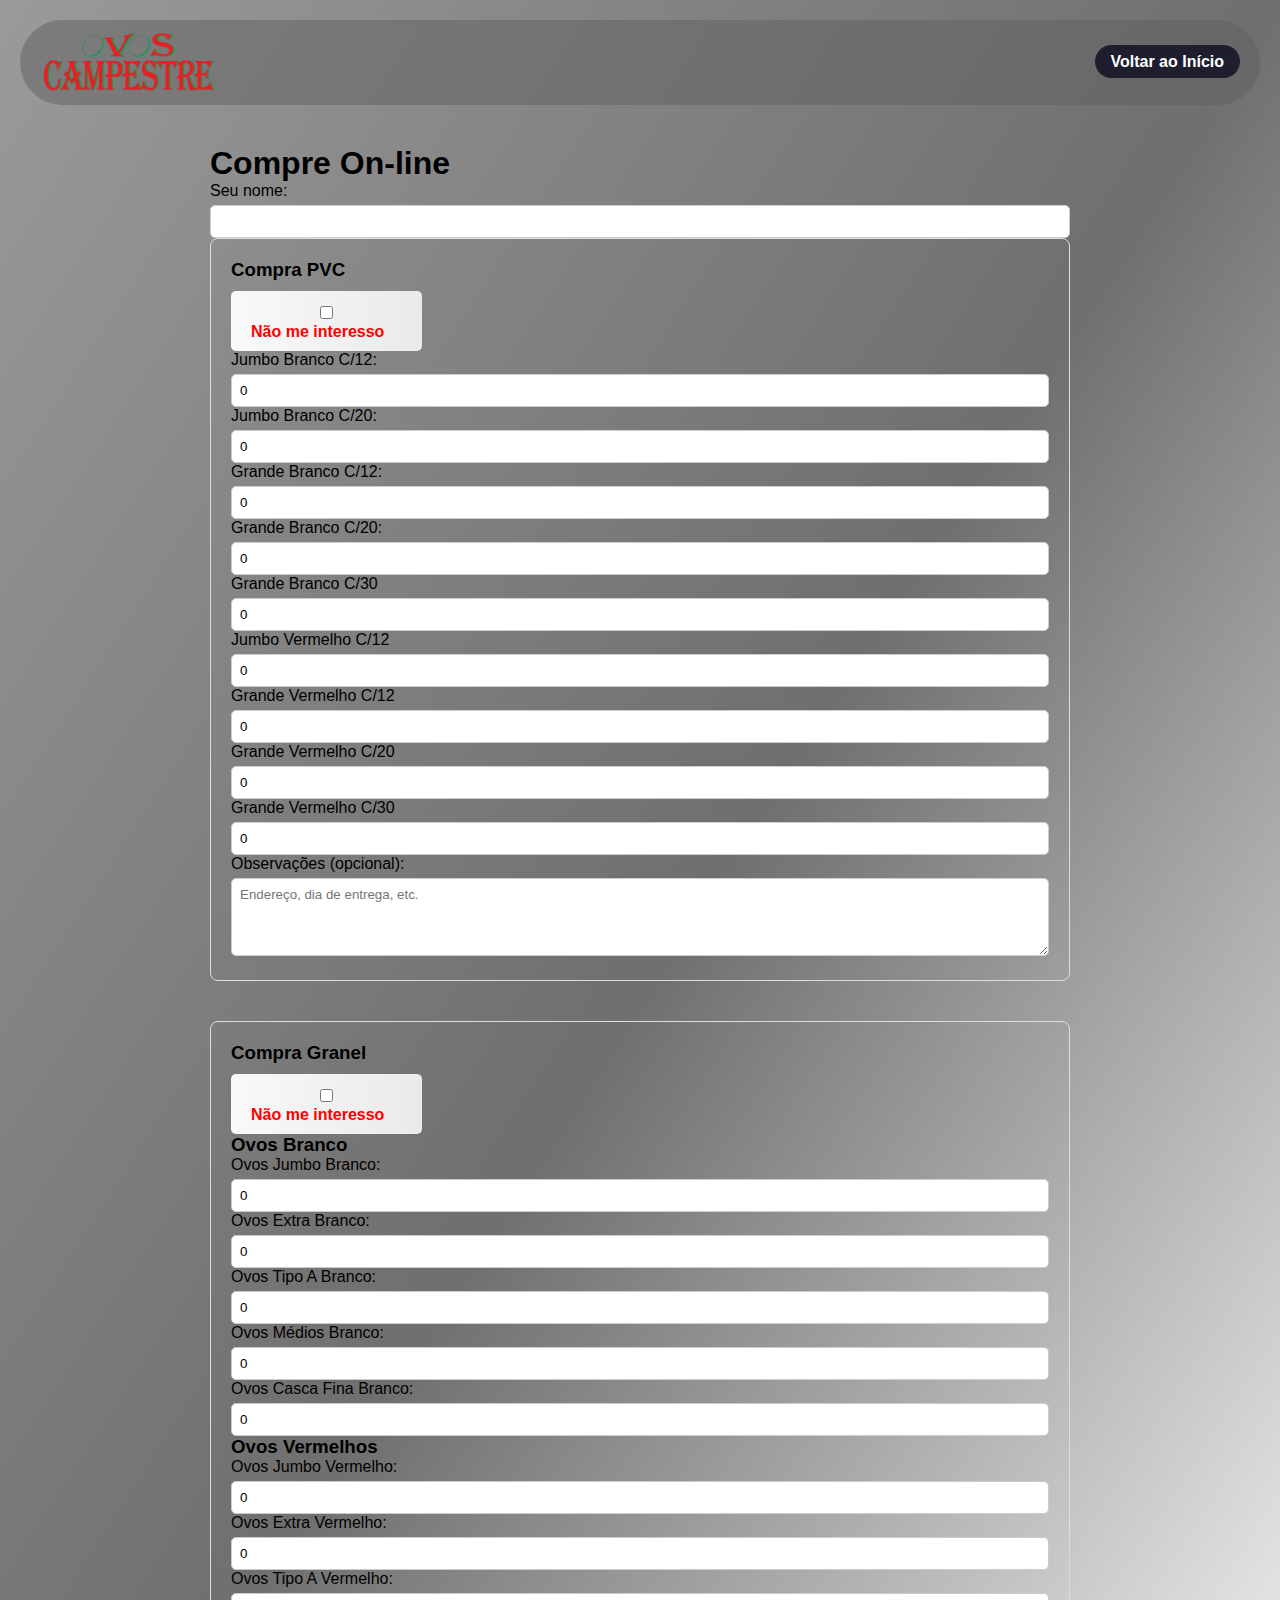
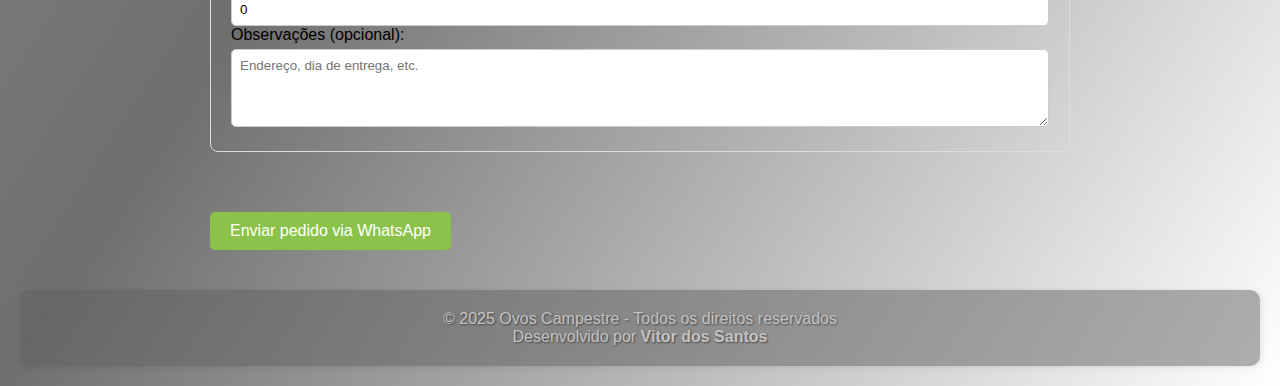
<file: compre-online.html>
<!DOCTYPE html>
<html lang="pt-br">
<head>
  <meta charset="UTF-8" />
  <meta name="viewport" content="width=device-width, initial-scale=1.0"/>
  <title>Compre On-Line - Ovos Campestre</title>
  <style>
    * {
      margin: 0;
      padding: 0;
      box-sizing: border-box;
      font-family: 'Segoe UI', Tahoma, Geneva, Verdana, sans-serif;
    }

    body {
      background: linear-gradient(to bottom right, #9b9a9a, #706f6f, #ffffff);
      font-size: 16px;
      padding: 20px;
    }

    header {
      background-color: rgba(96, 96, 96, 0.5);
      border-radius: 50px;
      position: sticky;
      top: 0;
      z-index: 1000;
      padding: 10px 20px;
      display: flex;
      align-items: center;
      justify-content: space-between;
      flex-wrap: wrap;
    }

    .logocampestre {
      width: 180px;
      cursor: pointer;
      transition: transform 0.2s ease;
    }

    .logocampestre:hover {
      transform: scale(1.05);
    }

    nav a {
      color: #fff;
      background-color: #1e1e2f;
      border-radius: 30px;
      padding: 8px 16px;
      text-decoration: none;
      font-weight: bold;
      transition: background-color 0.3s ease;
    }

    nav a:hover {
      background-color: #555592;
    }

    .section {
      max-width: 900px;
      margin: 40px auto;
      padding: 0 20px;
    }

    input, textarea {
      width: 100%;
      padding: 8px;
      margin-top: 5px;
      border: 1px solid #ccc;
      border-radius: 5px;
    }

    .button {
      display: inline-block;
      padding: 10px 20px;
      background-color: #8bc34a;
      color: white;
      border: none;
      border-radius: 5px;
      margin-top: 20px;
      cursor: pointer;
      font-size: 16px;
    }

    .form-section {
      margin-bottom: 40px;
      border: 1px solid #ddd;
      padding: 20px;
      border-radius: 8px;
    }

    .btn-nao-me-interesso {
      display: inline-block;
      cursor: pointer;
      font-size: 16px;
      font-weight: bold;
      color: red;
      background: linear-gradient(to right, #f9f9f9, #eaeaea);
      padding: 10px 20px;
      border-radius: 5px;
      margin-top: 10px;
    }

    footer {
      background-color: rgba(96, 96, 96, 0.5);
      border-radius: 10px;
      box-shadow: 1px 1px 6px rgba(0,0,0,0.1);
      color: rgb(197, 194, 194);
      text-shadow: 1px 1px 2px rgba(0, 0, 0, 0.5);
      text-align: center;
      padding: 20px;
      margin-top: 40px;
    }

    footer a {
      color: rgb(197, 194, 194);
      text-shadow: 1px 1px 2px rgba(0, 0, 0, 0.5);
      text-decoration: none;
      font-weight: bold;
    }

    footer a:hover {
      text-decoration: underline;
    }

    @media (max-width: 600px) {
      header {
        flex-direction: column;
        align-items: center;
      }

      nav a {
        margin-top: 10px;
      }
    }
  </style>

  <script>
    function toggleSection(tipo) {
      const form = document.getElementById(`sec-${tipo}`);
      const checkbox = document.getElementById(`no-${tipo}`);
      form.style.display = checkbox.checked ? 'none' : 'block';
    }

    function enviarPedido() {
      const nome = document.getElementById('nome').value.trim();
      if (!nome) {
        alert("Por favor, preencha seu nome.");
        return;
      }

      let mensagem = `*Olá, aqui está o meu pedido:*\nNome: ${nome}\n`;

      // PVC
      if (!document.getElementById('no-pvc').checked) {
        mensagem += `\n*PVC:*\n`;
        mensagem += `Jumbo C/12: ${document.getElementById('jumboc/12PVC').value}\n`;
        mensagem += `Jumbo C/20: ${document.getElementById('jumboc/20PVC').value}\n`;
        mensagem += `Grande Branco C/12: ${document.getElementById('grandebrancoc/12PVC').value}\n`;
        mensagem += `Grande Branco C/20: ${document.getElementById('grandebrancoc/20PVC').value}\n`;
        mensagem += `Grande Branco C/30: ${document.getElementById('grandebrancoc/30PVC').value}\n`;
        mensagem += `Jumbo Vermelho C/12: ${document.getElementById('jumbovermelhoc/12PVC').value}\n`;
        mensagem += `Grande Vermelho C/12: ${document.getElementById('grandevermelhoc/12PVC').value}\n`;
        mensagem += `Grande Vermelho C/20: ${document.getElementById('grandevermelhoc/20PVC').value}\n`;
        mensagem += `Grande Vermelho C/30: ${document.getElementById('grandevermelhoc/30PVC').value}\n`;
        mensagem += `Obs: ${document.getElementById('obsPVC').value}\n`;
      }

      // Granel
      if (!document.getElementById('no-granel').checked) {
        mensagem += `\n*Granel:*\n`;
        mensagem += `Jumbo Branco: ${document.getElementById('jumbobrancoGranel').value}\n`;
        mensagem += `Extra Branco: ${document.getElementById('extrabrancoGranel').value}\n`;
        mensagem += `Tipo A Branco: ${document.getElementById('tipoAbrancoGranel').value}\n`;
        mensagem += `Médios Branco: ${document.getElementById('mediobrancoGranel').value}\n`;
        mensagem += `Casca Fina Branco: ${document.getElementById('cascafinabrancoGranel').value}\n`;
        mensagem += `Jumbo Vermelho: ${document.getElementById('jumbovermelhoGranel').value}\n`;
        mensagem += `Extra Vermelho: ${document.getElementById('extravermelhoGranel').value}\n`;
        mensagem += `Tipo A Vermelho: ${document.getElementById('tipoAvermelhoGranel').value}\n`;
        mensagem += `Obs: ${document.getElementById('obsGranel').value}\n`;
      }
 
      const fone = "+5518991669814";
      const url = `https://wa.me/${fone}?text=${encodeURIComponent(mensagem)}`;
      window.open(url, '_blank');
    }
  </script>
</head>

<body>
  <header>
    <a href="#"><img src="logogranja.png" alt="Logo Granja" class="logocampestre" /></a>
    <nav>
      <ul>
        <a href="index.html">Voltar ao Início</a>
      </ul>
    </nav>
  </header>

  <section class="section">
    <h1>Compre On-line</h1>

    <form onsubmit="event.preventDefault(); enviarPedido();">
      <label for="nome">Seu nome:</label>
      <input type="text" id="nome" required>

      <!-- PVC -->
      <div class="form-section">
        <h3>Compra PVC</h3>
        <label for="no-pvc" class="btn-nao-me-interesso">
          <input type="checkbox" id="no-pvc" onchange="toggleSection('pvc')"> Não me interesso
        </label>
        <div id="sec-pvc">
          <label for="jumboc/12PVC">Jumbo Branco C/12:</label>
          <input type="number" id="jumboc/12PVC" min="0" value="0">

          <label for="jumboc/20PVC">Jumbo Branco C/20:</label>
          <input type="number" id="jumboc/20PVC" min="0" value="0">

          <label for="grandebrancoc/12PVC">Grande Branco C/12:</label>
          <input type="number" id="grandebrancoc/12PVC" min="0" value="0">

          <label for="grandebrancoc/20PVC">Grande Branco C/20:</label>
          <input type="number" id="grandebrancoc/20PVC" min="0" value="0">

          <label for="grandebrancoc/30PVC">Grande Branco C/30</label>
          <input type="number" id="grandebrancoc/30PVC" min="0" value="0">

          <label for="jumbovermelhoc/12PVC">Jumbo Vermelho C/12</label>
          <input type="number" id="jumbovermelhoc/12PVC" min="0" value="0">

          <label for="grandevermelhoc/12">Grande Vermelho C/12</label>
          <input type="number" id="grandevermelhoc/12PVC" min="0" value="0">

          <label for="grandevermelhoc/20">Grande Vermelho C/20</label>
          <input type="number" id="grandevermelhoc/20PVC" min="0" value="0">

          <label for="grandevermelhoc/30">Grande Vermelho C/30</label>
          <input type="number" id="grandevermelhoc/30PVC" min="0" value="0">

          <label for="obsPVC">Observações (opcional):</label>
          <textarea id="obsPVC" rows="4" placeholder="Endereço, dia de entrega, etc."></textarea>
        </div>
      </div>

      <!-- GRANEL -->
      <div class="form-section">
        <h3>Compra Granel</h3>
        <label for="no-granel" class="btn-nao-me-interesso">
          <input type="checkbox" id="no-granel" onchange="toggleSection('granel')"> Não me interesso
        </label>
        <div id="sec-granel">
            <h3>Ovos Branco</h3>
          <label for="jumbobrancoGranel">Ovos Jumbo Branco:</label>
          <input type="number" id="jumbobrancoGranel" min="0" value="0">

          <label for="extrabrancoGranel">Ovos Extra Branco:</label>
          <input type="number" id="extrabrancoGranel" min="0" value="0">

          <label for="tipoAbrancoGranel">Ovos Tipo A Branco:</label>
          <input type="number" id="tipoAbrancoGranel" min="0" value="0">

          <label for="mediobrancoGranel">Ovos Médios Branco:</label>
          <input type="number" id="mediobrancoGranel" min="0" value="0">

          <label for="cascafinabrancoGranel">Ovos Casca Fina Branco:</label>
          <input type="number" id="cascafinabrancoGranel" min="0" value="0">

          <div class="space"></div>

          <h3>Ovos Vermelhos</h3>
          <label for="jumbovermelhoGranel">Ovos Jumbo Vermelho:</label>
          <input type="number" id="jumbovermelhoGranel" min="0" value="0">

          <label for="extravermelhoGranel">Ovos Extra Vermelho:</label>
          <input type="number" id="extravermelhoGranel" min="0" value="0">

          <label for="tipoAvermelhoGranel">Ovos Tipo A Vermelho:</label>
          <input type="number" id="tipoAvermelhoGranel" min="0" value="0">


          <label for="obsGranel">Observações (opcional):</label>
          <textarea id="obsGranel" rows="4" placeholder="Endereço, dia de entrega, etc."></textarea>
        </div>
      </div>

      <button type="submit" class="button">Enviar pedido via WhatsApp</button>
    </form>
  </section>

  <footer class="rodape">
    <p>© 2025 Ovos Campestre - Todos os direitos reservados</p>
    <p>Desenvolvido por <a href="https://wa.me/5518991669814" target="_blank">Vitor dos Santos</a></p>
  </footer>
</body>
</html>
</file>
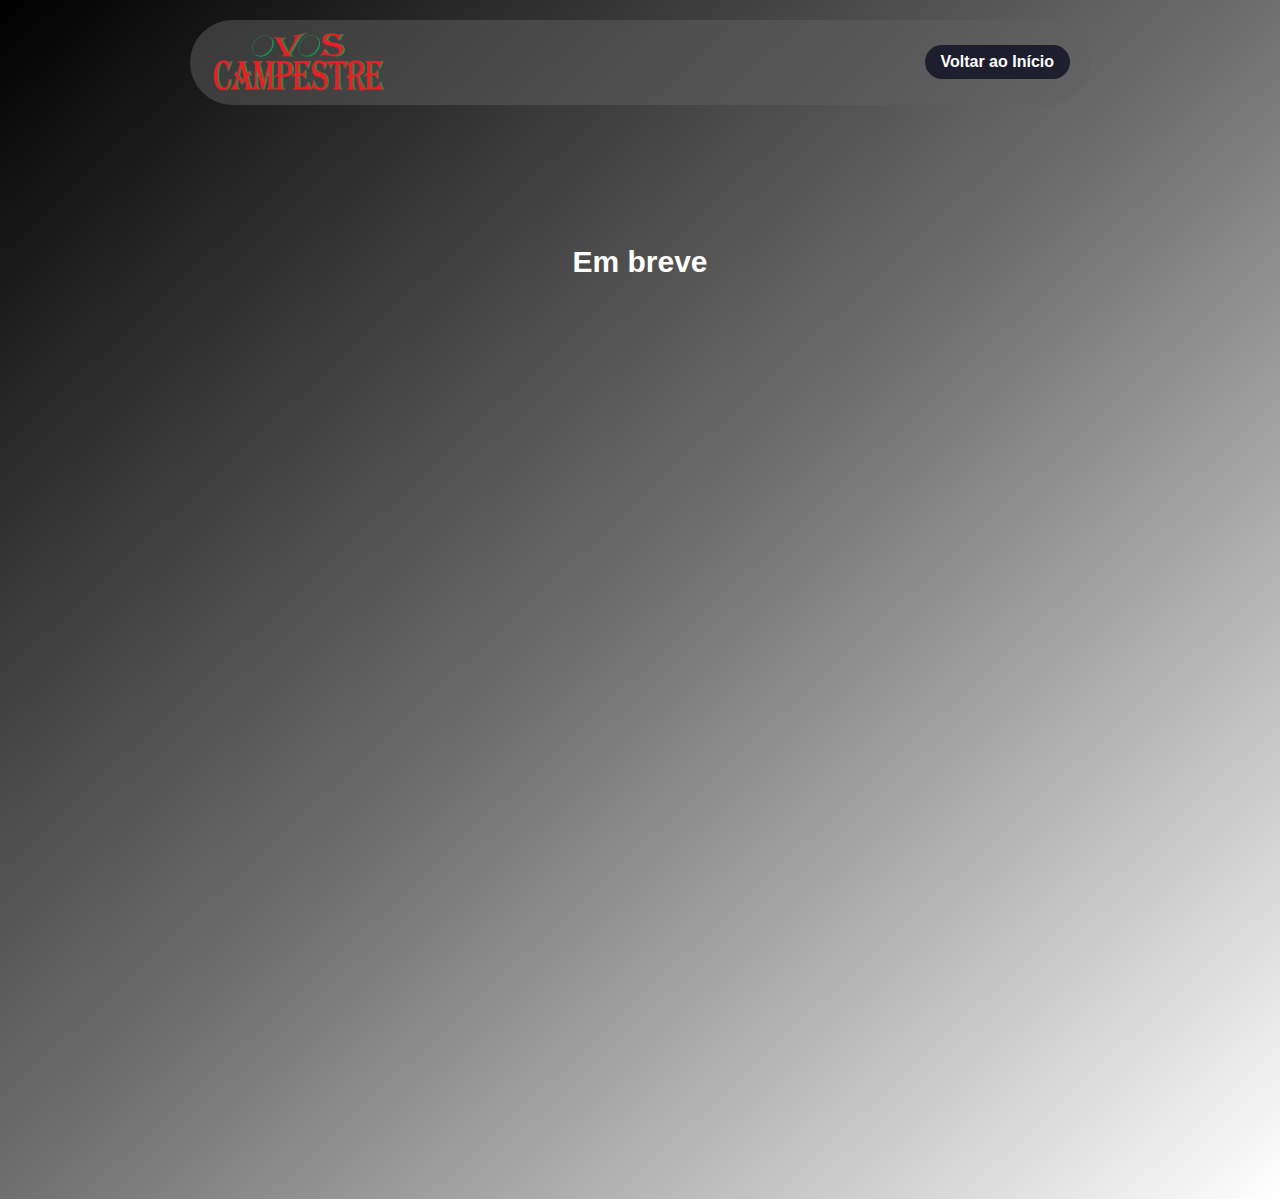
<file: produto-caixinha.html>
<!DOCTYPE html>
<html lang="pt-br">
<head>
  <meta charset="UTF-8" />
  <meta name="viewport" content="width=device-width, initial-scale=1" />
  <title>Produto (Caixinha) - Ovos Campestre</title>
  <style>
    * {
      margin: 0;
      padding: 0;
      box-sizing: border-box;
      font-family: 'Segoe UI', Tahoma, Geneva, Verdana, sans-serif;
    }
    html {
      scroll-behavior: smooth;
    }
    body {
      background: linear-gradient(to bottom right, #000000, #706f6f, #ffffff);
      font-size: 16px;
      min-height: 100vh;
      display: flex;
      flex-direction: column;
      align-items: center;
      padding: 20px;
    }
    header {
      background-color: rgba(96, 96, 96, 0.5);
      border-radius: 50px;
      position: sticky;
      top: 0;
      z-index: 1000;
      padding: 10px 20px;
      display: flex;
      align-items: center;
      justify-content: space-between;
      flex-wrap: wrap;
      width: 100%;
      max-width: 900px;
      margin-bottom: 40px;
    }
    .logocampestre {
      width: 180px;
      cursor: pointer;
      transition: transform 0.2s ease;
    }
    .logocampestre:hover {
      transform: scale(1.05);
    }
    nav ul {
      list-style: none;
      display: flex;
      gap: 16px;
    }
    nav ul li a {
      color: #fff;
      background-color: #1e1e2f;
      border-radius: 30px;
      padding: 8px 16px;
      text-decoration: none;
      font-weight: bold;
      transition: background-color 0.3s ease;
      display: inline-block;
    }
    nav ul li a:hover {
      background-color: #555592;
    }
    .provisorio {
      color: white;
      font-size: 30px;
      font-weight: bold;
      text-align: center;
      margin-top: 100px;
      user-select: none;
    }
    .fade-out {
      opacity: 0;
      transition: opacity 0.5s ease;
    }
    @media (max-width: 600px) {
      header {
        flex-direction: column;
        align-items: center;
      }
      nav ul {
        gap: 8px;
        flex-wrap: wrap;
        justify-content: center;
      }
    }
  </style>
  <script>
    document.addEventListener('DOMContentLoaded', function () {
      const links = document.querySelectorAll('a[href]');
      links.forEach(link => {
        link.addEventListener('click', function (e) {
          const href = this.getAttribute('href');
          if (!href.startsWith('#') && !href.startsWith('mailto') && !href.startsWith('tel')) {
            e.preventDefault();
            document.body.classList.add('fade-out');
            setTimeout(() => {
              window.location.href = href;
            }, 500);
          }
        });
      });
    });
  </script>
</head>

<body>
  <header>
    <a href="#">
      <img src="logogranja.png" alt="Logo Granja" class="logocampestre" />
    </a>
    <nav>
      <ul>
        <li><a href="index.html">Voltar ao Início</a></li>
      </ul>
    </nav>
  </header>

  <section class="provisorio">
    <p>Em breve</p>
  </section>
<br><br><br><br><br><br><br><br><br><br><br><br><br><br><br><br><br><br><br><br><br><br><br><br><br><br><br><br><br><br><br><br><br><br><br><br><br><br><br><br><br><br><br><br><br><br><br><br><br><br>

</body>
</html>
</file>
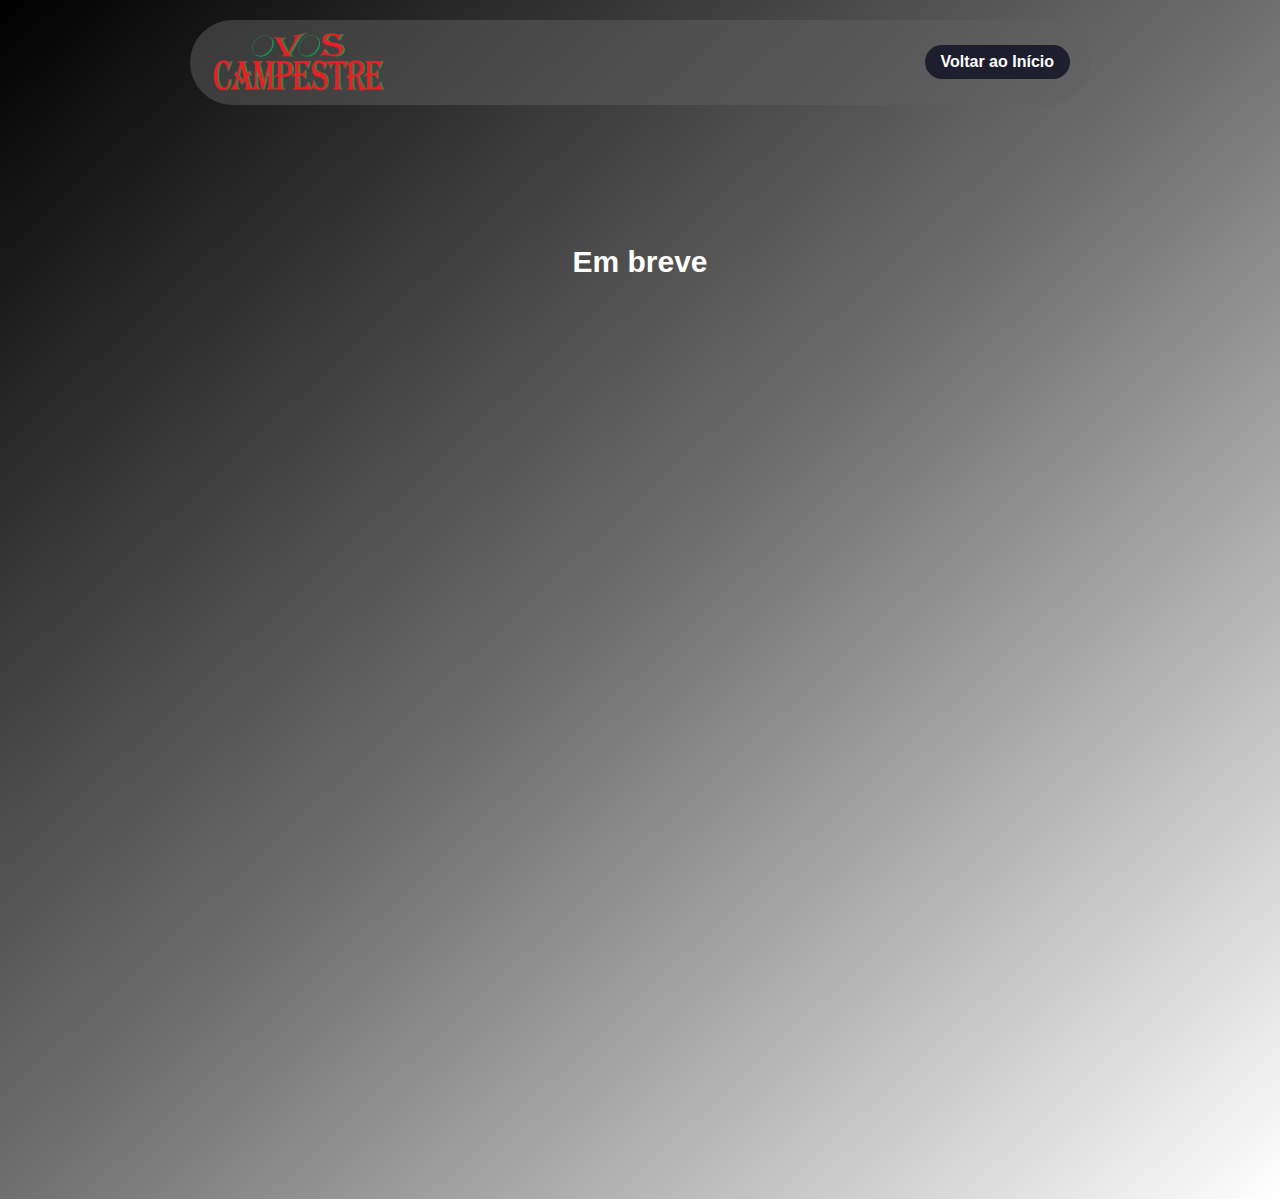
<file: produto-granel.html>
<!DOCTYPE html>
<html lang="pt-br">
<head>
  <meta charset="UTF-8" />
  <meta name="viewport" content="width=device-width, initial-scale=1" />
  <title>Produto (Granel) - Ovos Campestre</title>
  <style>
    * {
      margin: 0;
      padding: 0;
      box-sizing: border-box;
      font-family: 'Segoe UI', Tahoma, Geneva, Verdana, sans-serif;
    }
    html {
      scroll-behavior: smooth;
    }
    body {
      background: linear-gradient(to bottom right, #000000, #706f6f, #ffffff);
      font-size: 16px;
      min-height: 100vh;
      display: flex;
      flex-direction: column;
      align-items: center;
      padding: 20px;
    }
    header {
      background-color: rgba(96, 96, 96, 0.5);
      border-radius: 50px;
      position: sticky;
      top: 0;
      z-index: 1000;
      padding: 10px 20px;
      display: flex;
      align-items: center;
      justify-content: space-between;
      flex-wrap: wrap;
      width: 100%;
      max-width: 900px;
      margin-bottom: 40px;
    }
    .logocampestre {
      width: 180px;
      cursor: pointer;
      transition: transform 0.2s ease;
    }
    .logocampestre:hover {
      transform: scale(1.05);
    }
    nav ul {
      list-style: none;
      display: flex;
      gap: 16px;
    }
    nav ul li a {
      color: #fff;
      background-color: #1e1e2f;
      border-radius: 30px;
      padding: 8px 16px;
      text-decoration: none;
      font-weight: bold;
      transition: background-color 0.3s ease;
      display: inline-block;
    }
    nav ul li a:hover {
      background-color: #555592;
    }
    .provisorio {
      color: white;
      font-size: 30px;
      font-weight: bold;
      text-align: center;
      margin-top: 100px;
      user-select: none;
    }
    .fade-out {
      opacity: 0;
      transition: opacity 0.5s ease;
    }
    @media (max-width: 600px) {
      header {
        flex-direction: column;
        align-items: center;
      }
      nav ul {
        gap: 8px;
        flex-wrap: wrap;
        justify-content: center;
      }
    }
  </style>
  <script>
    document.addEventListener('DOMContentLoaded', function () {
      const links = document.querySelectorAll('a[href]');
      links.forEach(link => {
        link.addEventListener('click', function (e) {
          const href = this.getAttribute('href');
          if (!href.startsWith('#') && !href.startsWith('mailto') && !href.startsWith('tel')) {
            e.preventDefault();
            document.body.classList.add('fade-out');
            setTimeout(() => {
              window.location.href = href;
            }, 500);
          }
        });
      });
    });
  </script>
</head>

<body>
  <header>
    <a href="#">
      <img src="logogranja.png" alt="Logo Granja" class="logocampestre" />
    </a>
    <nav>
      <ul>
        <li><a href="index.html">Voltar ao Início</a></li>
      </ul>
    </nav>
  </header>

  <section class="provisorio">
    <p>Em breve</p>
  </section>
<br><br><br><br><br><br><br><br><br><br><br><br><br><br><br><br><br><br><br><br><br><br><br><br><br><br><br><br><br><br><br><br><br><br><br><br><br><br><br><br><br><br><br><br><br><br><br><br><br><br>

</body>
</html>
</file>
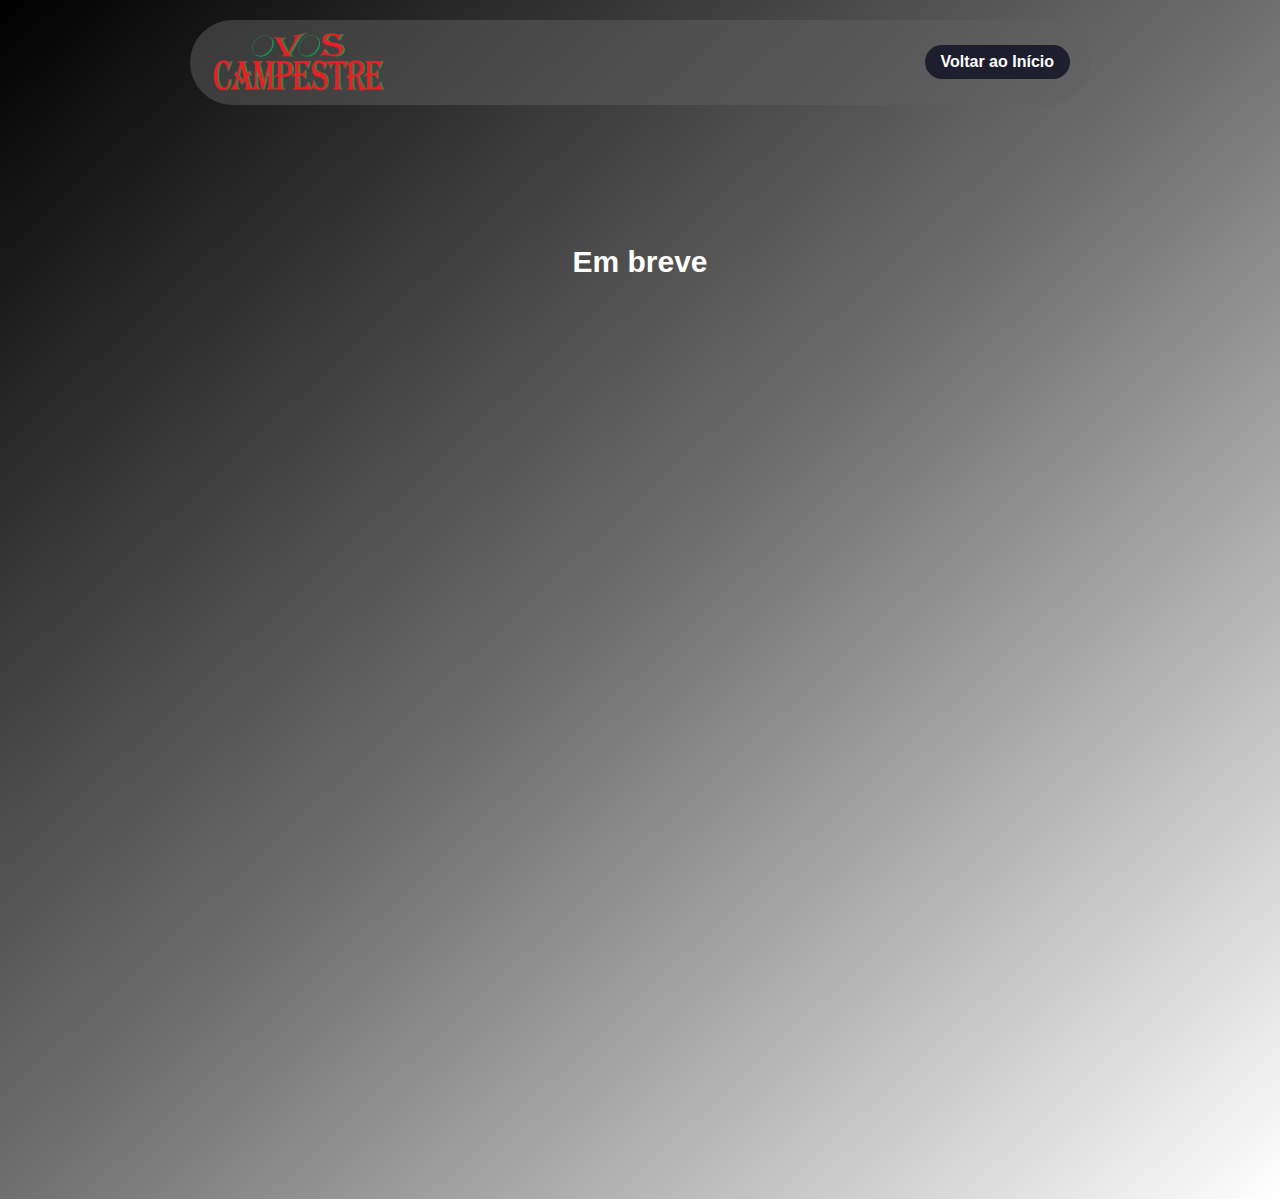
<file: produto-pvc.html>
<!DOCTYPE html>
<html lang="pt-br">
<head>
  <meta charset="UTF-8" />
  <meta name="viewport" content="width=device-width, initial-scale=1" />
  <title>Produto (PVC) - Ovos Campestre</title>
  <style>
    * {
      margin: 0;
      padding: 0;
      box-sizing: border-box;
      font-family: 'Segoe UI', Tahoma, Geneva, Verdana, sans-serif;
    }
    html {
      scroll-behavior: smooth;
    }
    body {
      background: linear-gradient(to bottom right, #000000, #706f6f, #ffffff);
      font-size: 16px;
      min-height: 100vh;
      display: flex;
      flex-direction: column;
      align-items: center;
      padding: 20px;
    }
    header {
      background-color: rgba(96, 96, 96, 0.5);
      border-radius: 50px;
      position: sticky;
      top: 0;
      z-index: 1000;
      padding: 10px 20px;
      display: flex;
      align-items: center;
      justify-content: space-between;
      flex-wrap: wrap;
      width: 100%;
      max-width: 900px;
      margin-bottom: 40px;
    }
    .logocampestre {
      width: 180px;
      cursor: pointer;
      transition: transform 0.2s ease;
    }
    .logocampestre:hover {
      transform: scale(1.05);
    }
    nav ul {
      list-style: none;
      display: flex;
      gap: 16px;
    }
    nav ul li a {
      color: #fff;
      background-color: #1e1e2f;
      border-radius: 30px;
      padding: 8px 16px;
      text-decoration: none;
      font-weight: bold;
      transition: background-color 0.3s ease;
      display: inline-block;
    }
    nav ul li a:hover {
      background-color: #555592;
    }
    .provisorio {
      color: white;
      font-size: 30px;
      font-weight: bold;
      text-align: center;
      margin-top: 100px;
      user-select: none;
    }
    .fade-out {
      opacity: 0;
      transition: opacity 0.5s ease;
    }
    @media (max-width: 600px) {
      header {
        flex-direction: column;
        align-items: center;
      }
      nav ul {
        gap: 8px;
        flex-wrap: wrap;
        justify-content: center;
      }
    }
  </style>
  <script>
    document.addEventListener('DOMContentLoaded', function () {
      const links = document.querySelectorAll('a[href]');
      links.forEach(link => {
        link.addEventListener('click', function (e) {
          const href = this.getAttribute('href');
          if (!href.startsWith('#') && !href.startsWith('mailto') && !href.startsWith('tel')) {
            e.preventDefault();
            document.body.classList.add('fade-out');
            setTimeout(() => {
              window.location.href = href;
            }, 500);
          }
        });
      });
    });
  </script>
</head>

<body>
  <header>
    <a href="#">
      <img src="logogranja.png" alt="Logo Granja" class="logocampestre" />
    </a>
    <nav>
      <ul>
        <li><a href="index.html">Voltar ao Início</a></li>
      </ul>
    </nav>
  </header>

  <section class="provisorio">
    <p>Em breve</p>
  </section>
<br><br><br><br><br><br><br><br><br><br><br><br><br><br><br><br><br><br><br><br><br><br><br><br><br><br><br><br><br><br><br><br><br><br><br><br><br><br><br><br><br><br><br><br><br><br><br><br><br><br>

</body>
</html>
</file>
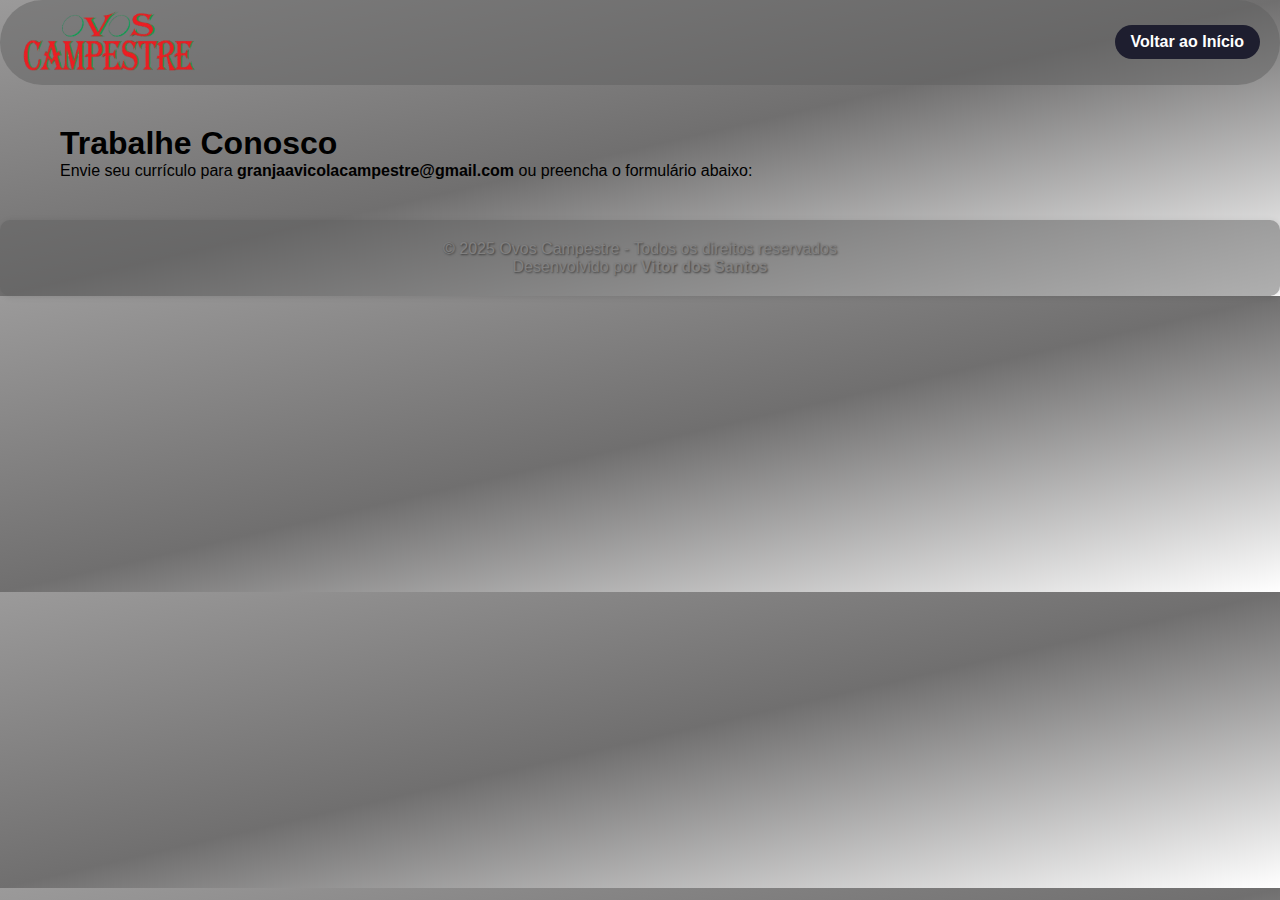
<file: trabalheconosco.html>
<!DOCTYPE html>
<html lang="pt-br">
<head>
  <meta charset="UTF-8" />
  <meta name="viewport" content="width=device-width, initial-scale=1.0"/>
  <title>Trabalhe Conosco - Ovos Campestre</title>
<style>

* {
   margin: 0;
   padding: 0;
   box-sizing: border-box;
   font-family: 'Segoe UI', Tahoma, Geneva, Verdana, sans-serif;
  }

  html {
   scroll-behavior: smooth;
  }

  body {
   background: linear-gradient(to bottom right, #9b9a9a, #706f6f, #ffffff);
   font-size: 16px;
  }

  header {
   background-color: rgba(96, 96, 96, 0.5);
   border-radius: 50px;
   position: sticky;
   top: 0;
   z-index: 1000;
   padding: 10px 20px;
   display: flex;
   align-items: center;
   justify-content: space-between;
   flex-wrap: wrap;
  }

  .logocampestre {
   width: 180px;
   cursor: pointer;
   transition: transform 0.2s ease;
}

  .logocampestre:hover {
   transform: scale(1.05);
  }

  nav ul {
   list-style: none;
   display: flex;
   gap: 16px;
  }

  nav a {
   color: #fff;
   background-color: #1e1e2f;
   border-radius: 30px;
   padding: 8px 16px;
   text-decoration: none;
   font-weight: bold;
   transition: background-color 0.3s ease;
  }

  nav a:hover {
   background-color: #555592;
  }

.section {
  scroll-margin-top: 120px;
  max-width: 1200px;
  margin: 40px auto;
  padding: 0 20px;
}
footer {
  background-color: rgba(96, 96, 96, 0.5);;
  border-radius: 10px;
  box-shadow: 1px 1px 6px rgba(0,0,0,0.1);
  color: rgb(129, 128, 128);
  text-shadow: 1px 1px 2px rgba(0, 0, 0, 0.5);
  text-align: center;
  padding: 20px;
  margin-top: 40px;
}
footer a {
  color: rgb(129, 128, 128);
  text-shadow: 1px 1px 2px rgba(0, 0, 0, 0.5);
  text-decoration: none;
  font-weight: bold;
}

  .fade-out {
    opacity: 0;
    transition: opacity 0.5s ease;
  }
</style>
<script>
  document.addEventListener('DOMContentLoaded', function () {
    const links = document.querySelectorAll('a[href]');
    links.forEach(link => {
      link.addEventListener('click', function (e) {
        const href = this.getAttribute('href');
        if (!href.startsWith('#') && !href.startsWith('mailto') && !href.startsWith('tel')) {
          e.preventDefault();
          document.body.classList.add('fade-out');
          setTimeout(() => {
            window.location.href = href;
          }, 500);
        }
      });
    });
  });
</script>
</head>

<body>
  <header>
    <a href="#">
      <img src="logogranja.png" alt="Logo Granja" class="logocampestre" />
    </a>
    <nav>
      <ul>
        <a href="index.html">Voltar ao Início</a>
      </ul>
    </nav>
  </header>

  <section class="section">
    <h1>Trabalhe Conosco</h1>
    <p>Envie seu currículo para <strong>granjaavicolacampestre@gmail.com</strong> ou preencha o formulário abaixo:</p>
    <!-- Aqui você pode colocar um formulário futuramente -->
  </section>

  <footer class="rodape">
    <p>© 2025 Ovos Campestre - Todos os direitos reservados</p>
    <p>Desenvolvido por <a href="https://wa.me/5518991669814" target="_blank">Vitor dos Santos</a></p>
  </footer>
</body>
</html>
</file>
